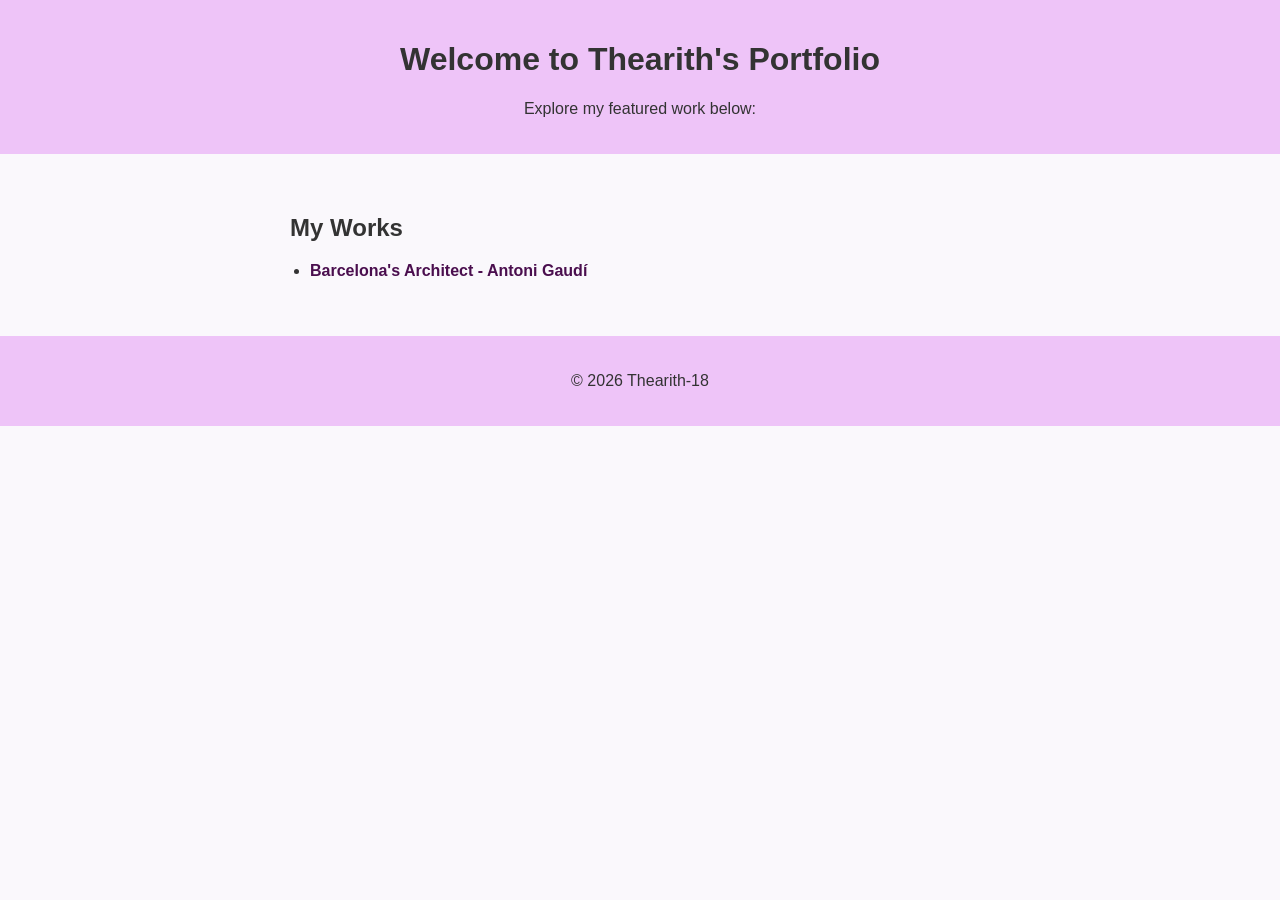
<file: index.html>
<!DOCTYPE html>
<html lang="en">
<head>
    <meta charset="UTF-8">
    <meta name="viewport" content="width=device-width, initial-scale=1.0">
    <title>Thearith Portfolio</title>
    <link rel="stylesheet" href="./portfolio.css">
</head>
<body>
    <header>
        <h1>Welcome to Thearith's Portfolio</h1>
        <p>Explore my featured work below:</p>
    </header>

    <main>
        <section>
            <h2>My Works</h2>
            <ul>
                <li>
                    <a href="Final.html" target="_blank">
                        Barcelona's Architect - Antoni Gaudí
                    </a>
                </li>
                <!-- You can add more works here -->
            </ul>
        </section>
    </main>

    <footer>
        <p>&copy; 2026 Thearith-18</p>
    </footer>
</body>
</html>
</file>
<file: portfolio.css>
body {
    font-family: Arial, sans-serif;
    background: #faf8fc;
    color: #333;
    margin: 0;
}
header, footer {
    background: #eec4f8;
    text-align: center;
    padding: 20px;
}
main {
    padding: 40px;
    max-width: 700px;
    margin: auto;
}
a {
    color: #4a0e4e;
    text-decoration: none;
    font-weight: bold;
}
a:hover {
    color: #1a0a6e;
}
ul {
    list-style-type: disc;
    padding-left: 20px;
}
</file>
